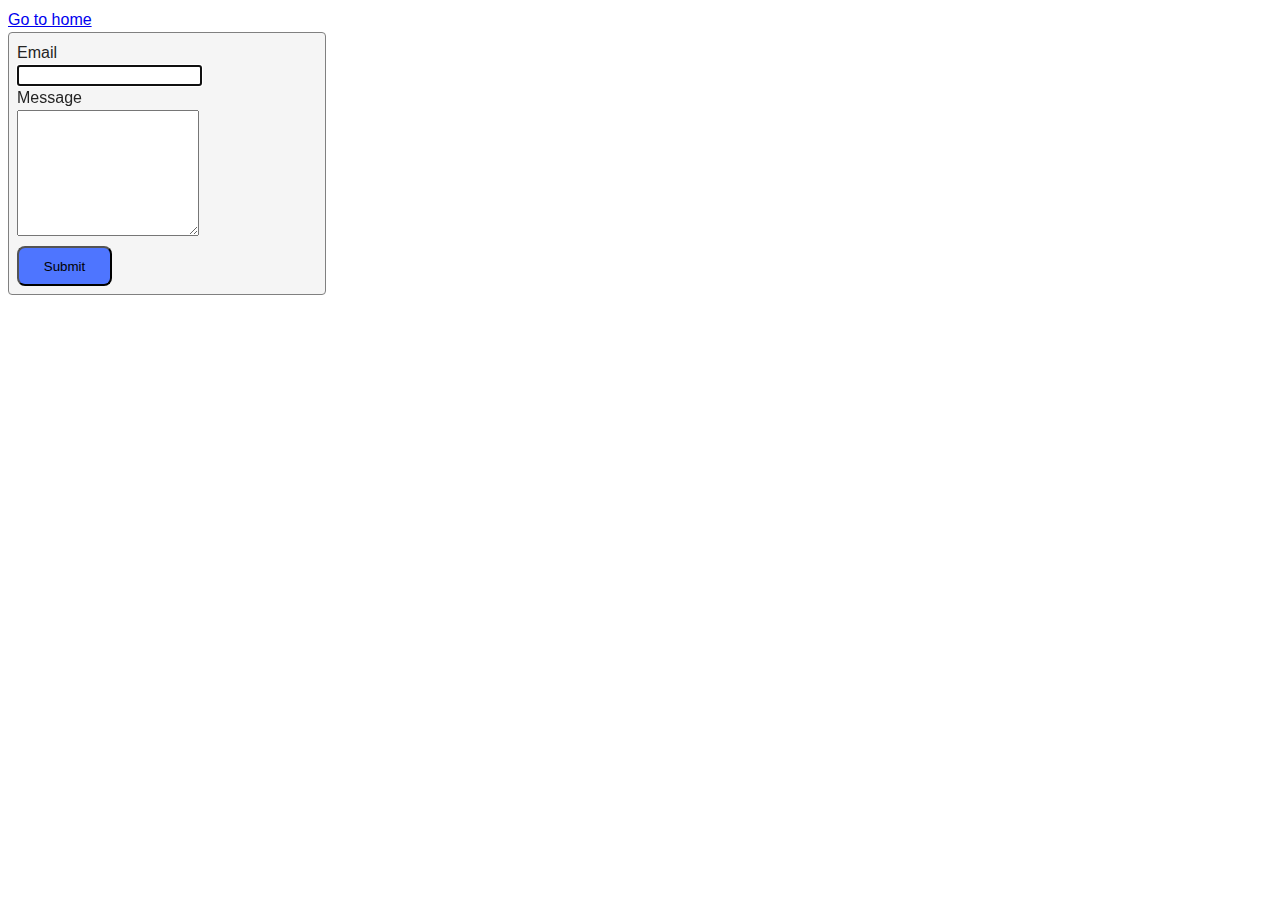
<file: src/02-form.html>
<!DOCTYPE html>
<html lang="en">
  <head>
    <meta charset="UTF-8" />
    <meta http-equiv="X-UA-Compatible" content="IE=edge" />
    <meta name="viewport" content="width=device-width, initial-scale=1.0" />
    <link rel="stylesheet" href="./css/styles.css">
    <title>Page 3</title>
  </head>
  <body>
    <section>
      <a href="./index.html">Go to home</a>
      <form class="feedback-form" autocomplete="off">
        <label>
          Email
          <input type="email" name="email" autofocus />
        </label>
        <label>
          Message
          <textarea name="message" rows="8"></textarea>
        </label>
        <button type="submit">Submit</button>
      </form>
      
    </section>

    <script type="module" src="./js/02-form.js"></script>
  </body>
</html>
</file>
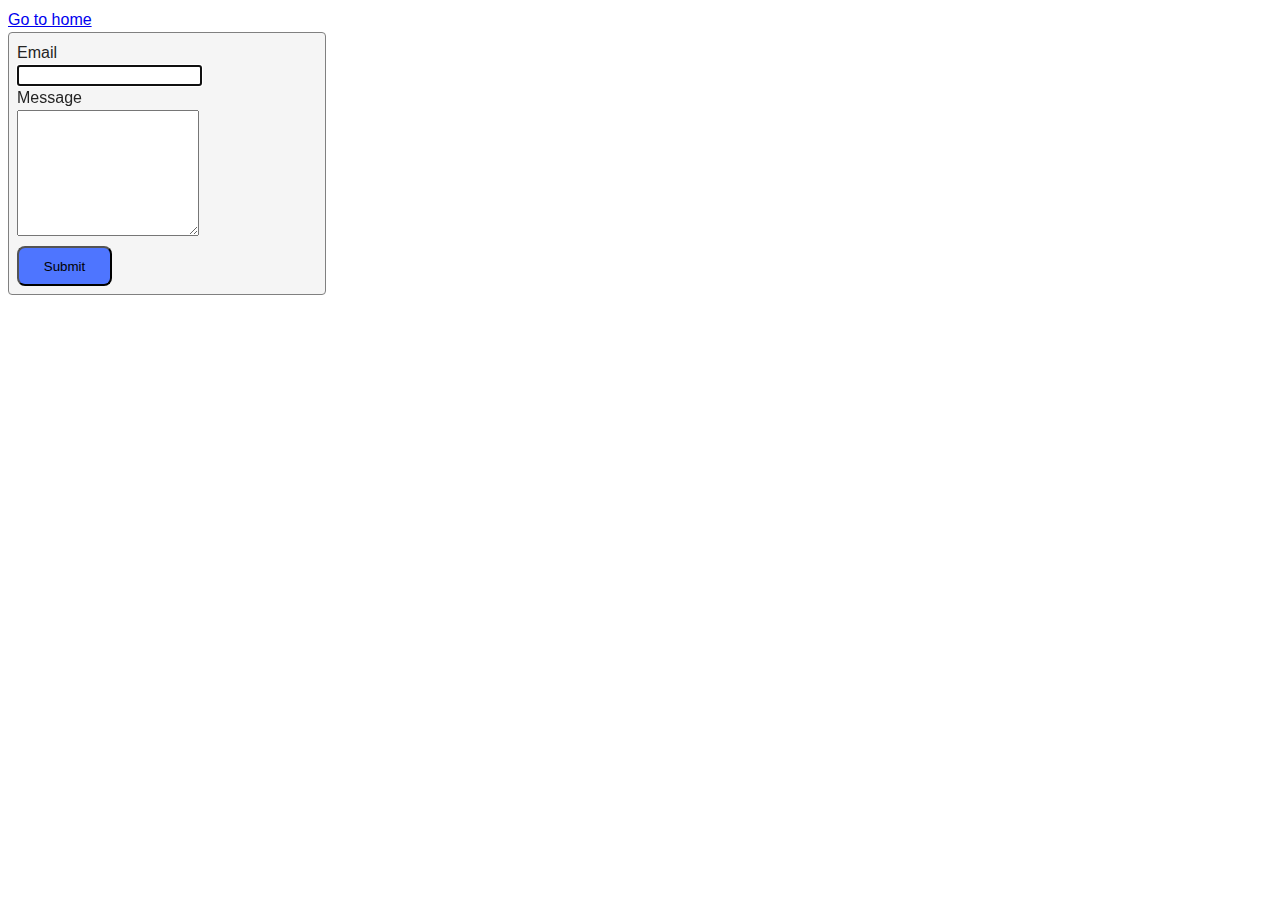
<file: src/2-form.html>
<!DOCTYPE html>
<html lang="en">
  <head>
    <meta charset="UTF-8" />
    <meta http-equiv="X-UA-Compatible" content="IE=edge" />
    <meta name="viewport" content="width=device-width, initial-scale=1.0" />
    <link rel="stylesheet" href="./css/styles.css">
    <title>Page 3</title>
  </head>
  <body>
    <section>
      <a href="./index.html">Go to home</a>
      <form class="feedback-form" autocomplete="off">
        <label>
          Email
          <input type="email" name="email" autofocus />
        </label>
        <label>
          Message
          <textarea name="message" rows="8"></textarea>
        </label>
        <button type="submit">Submit</button>
      </form>
      
    </section>

    <script type="module" src="./js/2-form.js"></script>
  </body>
</html>
</file>
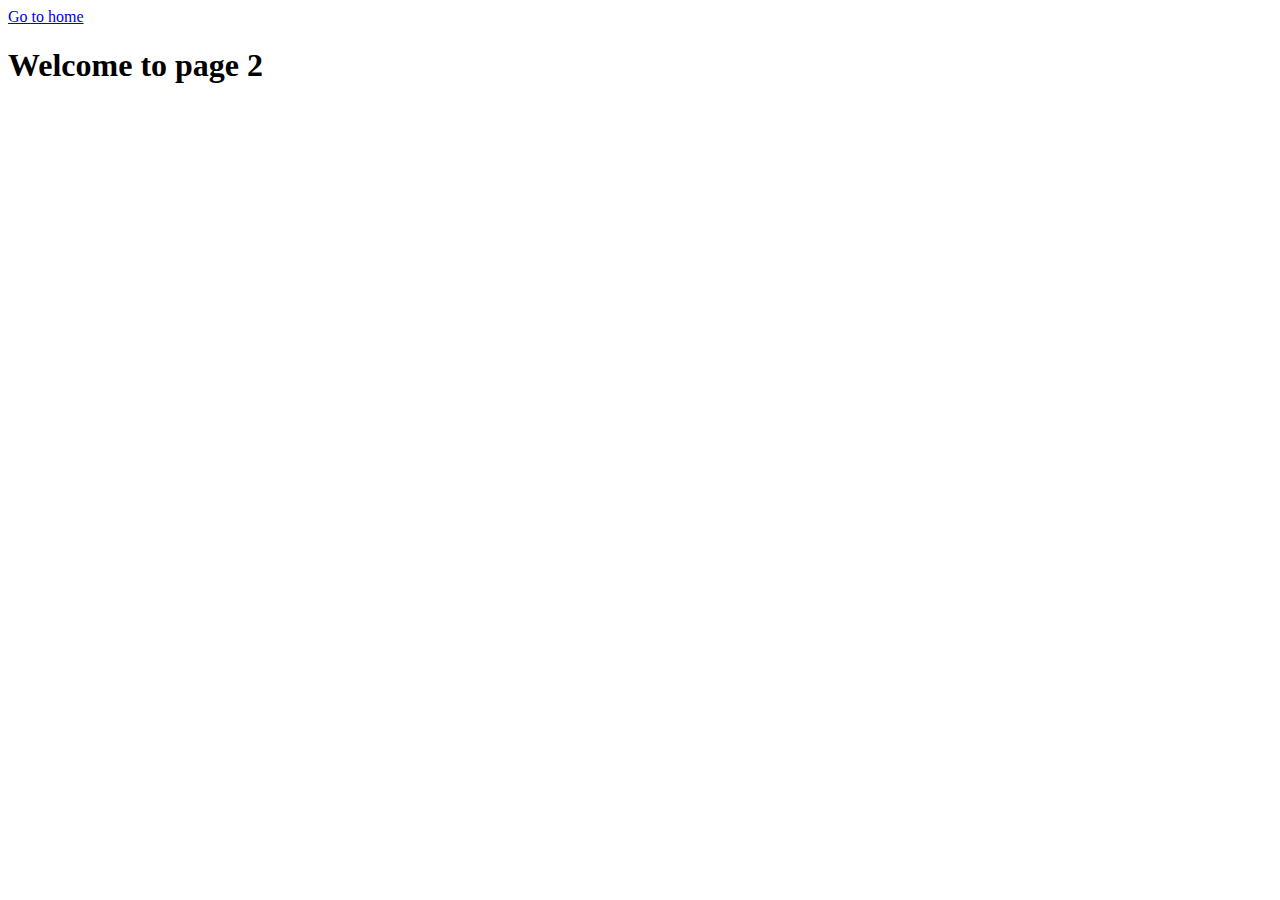
<file: src/page-2.html>
<!DOCTYPE html>
<html lang="en">
  <head>
    <meta charset="UTF-8" />
    <meta http-equiv="X-UA-Compatible" content="IE=edge" />
    <meta name="viewport" content="width=device-width, initial-scale=1.0" />
    <title>Page 2</title>
  </head>
  <body>
    <section>
      <a href="./index.html">Go to home</a>
      <h1>Welcome to page 2</h1>
    </section>
  </body>
</html>
</file>
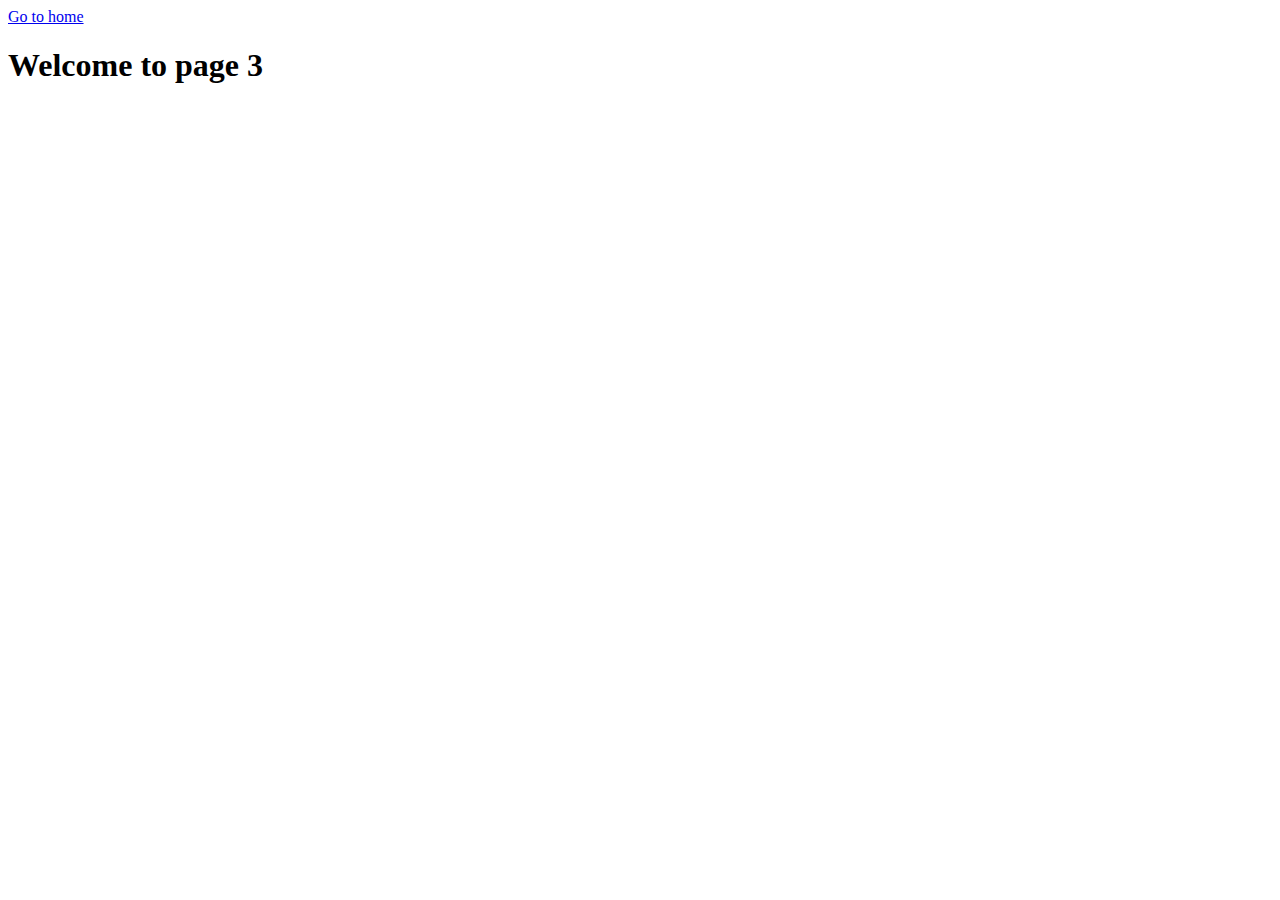
<file: src/page-3.html>
<!DOCTYPE html>
<html lang="en">
  <head>
    <meta charset="UTF-8" />
    <meta http-equiv="X-UA-Compatible" content="IE=edge" />
    <meta name="viewport" content="width=device-width, initial-scale=1.0" />
    <title>Page 3</title>
  </head>
  <body>
    <section>
      <a href="./index.html">Go to home</a>
      <h1>Welcome to page 3</h1>
    </section>
  </body>
</html>
</file>
<file: src/css/styles.css>
/**
  |============================
  | include css partials with
  | default @import url()
  |============================
*/

:root {
  font-family: Inter, Avenir, Helvetica, Arial, sans-serif;
  font-size: 16px;
  line-height: 24px;
  font-weight: 400;

  color: #242424;
  background-color: rgba(255, 255, 255, 0.87);

  font-synthesis: none;
  text-rendering: optimizeLegibility;
  -webkit-font-smoothing: antialiased;
  -moz-osx-font-smoothing: grayscale;
  -webkit-text-size-adjust: 100%;
}


.gallery {
  display: flex;
  margin: 24px auto;
  max-width: 1144px;
  flex-direction: row;
  flex-wrap: wrap;
  gap: 24px 24px;
  list-style: none;
}

.gallery-image {
  max-width: 360px;
}

.gallery-image:hover {
  max-width: 376px
}

.feedback-form {
  display: flex;
  flex-direction: column;
  background-color: #F5F5F5;
  display: flex;
  justify-content: center;
  align-items: center;
  border: 1px solid #808080;
  border-radius: 4px;
  width: 300px;
  align-items: flex-start;
  padding: 8px;
}

.feedback-form button {
  width: 95px;
  height: 40px;
  border-radius: 8px;
  background-color: #4E75FF;
  margin-top: 10px;

}

.feedback-form label {
  display: flex;
  flex-direction: column;
}
</file>
